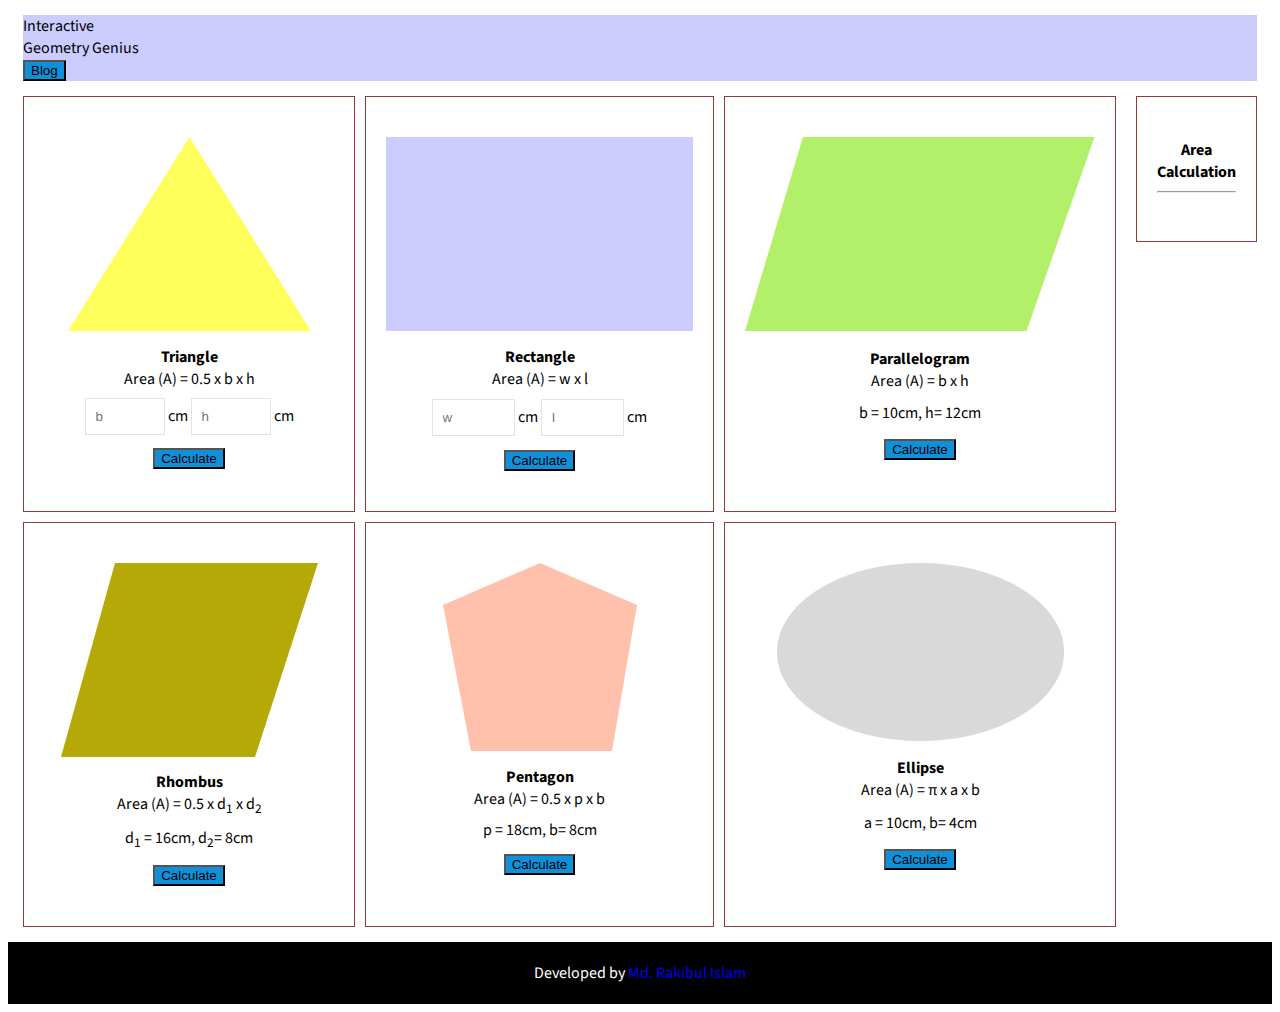
<file: index.html>
<!DOCTYPE html>
<html lang="en">
<head>
    <meta charset="UTF-8">
    <meta http-equiv="X-UA-Compatible" content="IE=edge">
    <meta name="viewport" content="width=device-width, initial-scale=1.0">
    <link rel="shortcut icon" href="images/triangle.png" type="image/x-icon">
    <title>GEOMETRY GENIUS 2.0</title>
    <!-- BOOTSTRAP CSS -->
    <link href="https://cdn.jsdelivr.net/npm/bootstrap@5.3.0-alpha1/dist/css/bootstrap.min.css" rel="stylesheet"
        integrity="sha384-GLhlTQ8iRABdZLl6O3oVMWSktQOp6b7In1Zl3/Jr59b6EGGoI1aFkw7cmDA6j6gD" crossorigin="anonymous">
            <!-- CUSTOM CSS -->
    <link rel="stylesheet" href="styles/style.css">
</head>
<body>
     <!-- HEADER START -->
     <header>
        <nav class="navbar d-flex p-lg-1">
            <div class="navbar-heading p-2">
                <div class="main-heading display-6 fw-bolder">Interactive</div>
                <div class="sub-heading">Geometry Genius</div>
            </div>
            <div class="navbar-blog ms-auto p-3">
                <button class=" btn btn-primary"><a href="./blog.html"
                        style="text-decoration: none; color: black;">Blog</a></button>
            </div>
        </nav>
    </header>
     <!-- MAIN START -->
     <main>
        <!-- SECTION 01 -->
        <section class="section-1">
            <div class="section1-left">
                <div class="section1-card1 triangle">
                    <div class="image1"><img src="./images/triangle.png" alt="triangle" class="img-design img-fluid ">
                    </div>
                    <div class="section1-card1-heading" id="tri-heading">
                        Triangle
                    </div> 
                    <div class="section1-card1-formula">
                        Area (A) = 0.5 x <span id="tri-base">b</span> x <span id="tri-height">h</span>
                    </div>
                    <div class="section1-card1-inputbox">
                        <input type="text" id="tri-input1" placeholder="b"> cm <input type="text" id="tri-input2"
                            placeholder="h"> cm
                    </div>
                    <div class="section1-card1-calculate">
                        <button class="btn btn-primary" id="triangle-calculate">Calculate</button>
                    </div>
                </div>
                <div class="section1-card1 rectangle">
                    <div class="image1"><img src="images/rectangle.png" alt="triangle" class="img-design img-fluid ">
                    </div>
                    <div class="section1-card1-heading">
                        <span id="rectangle-heading">Rectangle</span>
                    </div>
                    <div class="section1-card1-formula">
                        Area (A) = <span id="rec-base">w</span> x <span id="rec-height">l</span>
                    </div>
                    <div class="section1-card1-inputbox">
                        <input type="text" id="rec-input1" placeholder="w"> cm <input id="rec-input2" type="text"
                            placeholder="l"> cm
                    </div>
                    <div class="section1-card1-calculate">
                        <button class="btn btn-primary" id="rectangle-calculate">Calculate</button>
                    </div>
                </div>
                <div class="section1-card1 parallelogram">
                    <div class="image1"><img src="images/parallelogram.png" alt="triangle"
                            class="img-design img-fluid "></div>
                    <div class="section1-card1-heading">
                        <span id="para-heading"> Parallelogram</span>
                    </div>
                    <div class="section1-card1-formula">
                        Area (A) = <span id="para-base">b</span> x <span id="para-height">h</span>
                    </div>
                    <div class="section1-card1-inputbox">
                        b = <span id="para-value1">10</span>cm, h= <span id="para-value2">12</span>cm
                    </div>
                    <div class="section1-card1-calculate">
                        <button class="btn btn-primary" id="para-calculate">Calculate</button>
                    </div>
                </div>
                <div class="section1-card1 rhombus">
                    <div class="image1"><img src="images/rhombus.png" alt="triangle" class="img-design img-fluid ">
                    </div>
                    <div class="section1-card1-heading">
                        <span id="rom-heading">Rhombus</span>
                    </div>
                    <div class="section1-card1-formula">
                        Area (A) = 0.5 x <span id="rom-base">d<sub>1</sub></span> x <span
                            id="rom-height">d<sub>2</sub></span>
                        </div>
                        <div class="section1-card1-inputbox">
                            d<sub>1</sub> = <span id="rom-value1">16</span>cm, d<sub>2</sub>= <span
                                id="rom-value2">8</span>cm
                        </div>
                        <div class="section1-card1-calculate">
                            <button class="btn btn-primary" id="rombhos-calculate">Calculate</button>
                        </div>
                    </div>
                    <div class="section1-card1 pentagon">
                        <div class="image1"><img src="images/pentagon.png" alt="pentagon" class="img-design img-fluid ">
                        </div>
                        <div class="section1-card1-heading">
                            <span id="penta-heading">Pentagon</span>
                        </div>
                        <div class="section1-card1-formula">
                            Area (A) = 0.5 x <span id="penta-base">p</span> x <span id="penta-height">b</span>
                        </div>
                        <div class="section1-card1-inputbox">
                            p = <span id="penta-value1">18</span>cm, b= <span id="penta-value2">8</span>cm
                        </div>
                        <div class="section1-card1-calculate">
                            <button class="btn btn-primary" id="calculate-pentagon">Calculate</button>
                        </div>
                    </div>
                    <div class="section1-card1 ellipse">
                        <div class="image1"><img src="images/ellipse.png" alt="ellipse" class="img-design img-fluid "></div>
                        <div class="section1-card1-heading">
                            <span id="ell-heading"> Ellipse</span>
                        </div>
                        <div class="section1-card1-formula">
                            Area (A) = &pi; x <span id="ell-base">a</span> x <span id="ell-height">b</span>
                        </div>
                        <div class="section1-card1-inputbox">
                            a = <span id="ell-value1">10</span>cm, b= <span id="ell-value2">4</span>cm
                        </div>
                        <div class="section1-card1-calculate">
                            <button class="btn btn-primary" id="ell-calculate">Calculate</button>
                        </div>
                    </div>
    
                </div>
                <div class="section1-right">
                    <div class="section1-card-result">
                        <div class="section1-card1">
    
                            <div class="section1-card1-heading">
                                Area Calculation
                            </div>
                            <hr>
                            <!-- FINISH THE WORK -->
                            <!-- START Calculation..... -->
                        <ol type="1" id="ol-list">
                            <li class="list-items">
                                <div class="mylist-items">
                                    <div class="name" id="name"></div>
                                    <div class="result"><span id="result"></span><span id="c">c</span>m<sup>2</sup>
                                    </div>
                                    <div class="convert" id="convert"> <button
                                            class="btn btn-primary convert-btn">Convert to m<sup>2</sup></button></div>
                                    <div class="convert" id="convert"> <button class="btn btn-danger"
                                            id="cross-btn">X</button></div>
                                </div>
                            </li>
                        </ol>

                    </div>
                </div>
            </div>
            </div>
        </section>
        <!-- End of the section -->
    </main>
    <!-- FOOTER START -->
    <footer>
        <section>
            <div class="footer">
                Developed by <a href="https://www.facebook.com/rakibulislam.utsho/" style="text-decoration: none;">Md. Rakibul Islam</a>
            </div>
        </section>
    </footer>
    <!-- done footer -->
    <script src="https://cdn.jsdelivr.net/npm/bootstrap@5.3.0-alpha1/dist/js/bootstrap.bundle.min.js"
        integrity="sha384-w76AqPfDkMBDXo30jS1Sgez6pr3x5MlQ1ZAGC+nuZB+EYdgRZgiwxhTBTkF7CXvN"
        crossorigin="anonymous"></script>

        <script src="./js/customjs.js"></script>
</body>
</html>
</file>
<file: styles/style.css>
/* External FONTS */
@import url('https://fonts.googleapis.com/css2?family=Source+Sans+Pro&family=Ubuntu&display=swap');

body {
    font-family: 'Source Sans Pro', sans-serif;
}

/* Navbar */
.navbar {
    margin: 15px;
    background: #CCCCFF;
}

/* SECTION 01 */
.section-1 {
    margin: 15px;
}

.section1-card1 {
    text-align: center;
    padding: 40px 20px;
    border: 1px solid rgba(117, 4, 4, 0.782);
}

.triangle:hover {
    background-color: #d971f1;
}

.parallelogram:hover {
    background-color: #5f5f6c;
}

.rectangle:hover {
    background-color: #787a4f;
}

.rhombus:hover {
    background-color: #d7dee1;
}

.pentagon:hover {
    background-color: #484832;
}

.ellipse:hover {
    background-color: #c4816b;
}


.section1-card1-heading {
    font-weight: bolder;
    margin-top: 3%;
}

.section1-card1-formula {
    margin-bottom: 3%;
}

.section1-card1-inputbox {
    margin-bottom: 4%;
}

.section1-card1-inputbox input {
    outline: transparent;
    border: hidden;
    border: 1px solid rgba(0, 0, 0, 0.11);
    padding: 10px;
    width: 20%;
}

.btn-primary {
    background-color: #1090D8;
}

.btn-primary:hover {
    background-color: #1090D8;
}

/* Flex */
.section-1 {
    display: flex;
    gap: 20px;
}

.section1-left {
    display: grid;
    grid-template-columns: repeat(3, 1fr);
    gap: 10px;
}



/* COMPLETED  */
.mylist-items {
    margin: 10px;
    display: grid;
    grid-template-columns: repeat(4, 1fr);
    justify-content: center;
    align-items: center;
    gap: 30px;
}

ol {
    display: none;
}

/* Footer */
.footer{
    padding: 20px 0px;
    text-align: center;
    background-color: black;
    color: white;

}

/* responsive */

@media screen and (min-width:577px) and (max-width:992px) {
    .navbar {
        margin: 0px;
    }

    .section-1 {
        flex-direction: column-reverse;
        gap: 5px;
    }

    .section1-left {
        grid-template-columns: repeat(2, 1fr);
        gap: 10px;
    }
}

/* 
    FOR POTRAIT AND SMALL MOBILE DEVICES;
*/

@media screen and (max-width:576px) {
    .navbar {
        margin: 0px;
    }

    .section-1 {
        gap: 5px;
        flex-direction: column-reverse;
    }

    .section1-left {
        grid-template-columns: repeat(1, 1fr);
        gap: 10px;
    }

    .mylist-items{
        grid-template-columns: repeat(2,1fr);
    }
    .footer{
        padding: 20px 30px;
    }
}
</file>
